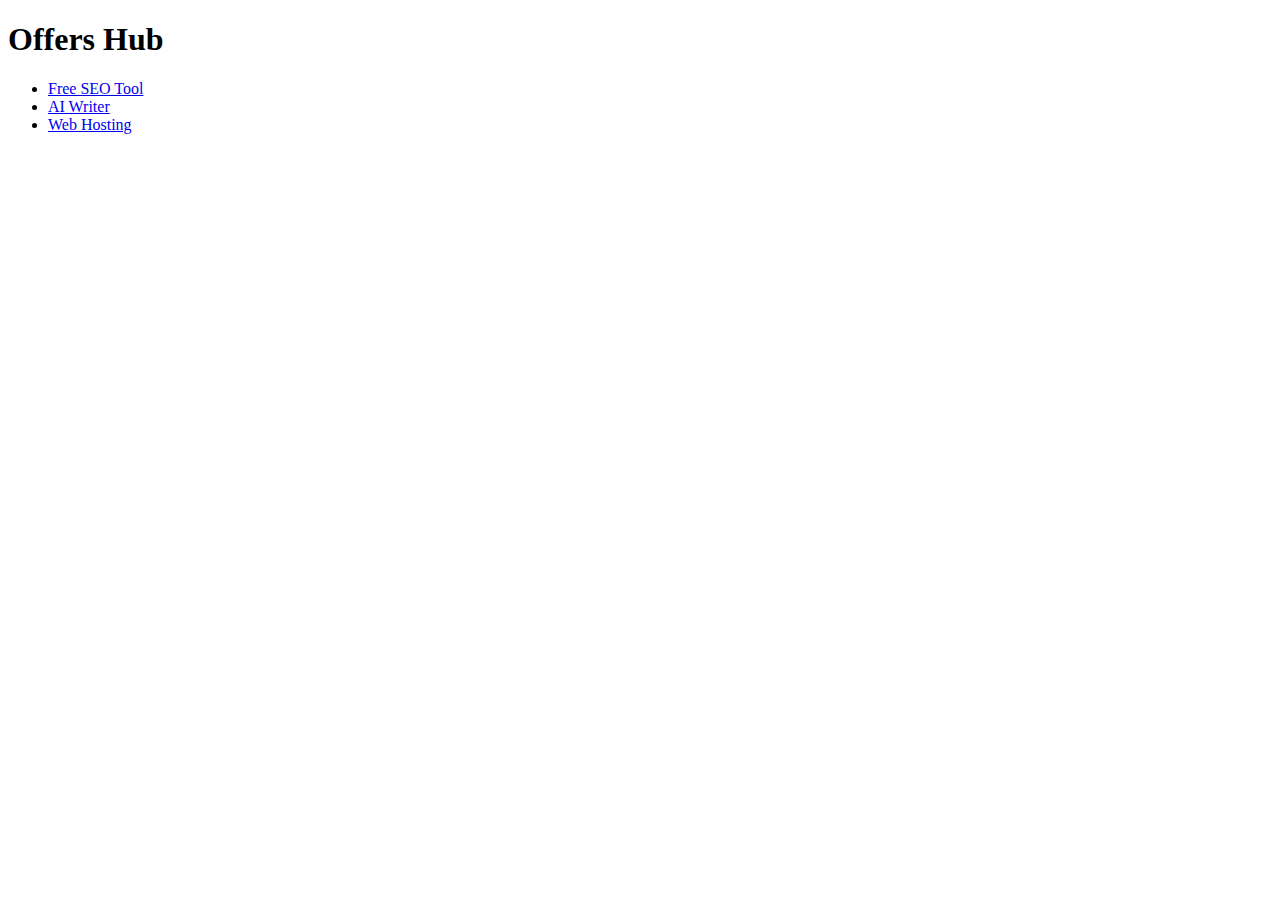
<file: index.html>
<!doctype html><meta charset='utf-8'><title>Offers Hub</title><body><h1>Offers Hub</h1><ul><li><a href='offer_0.html'>Free SEO Tool</a></li><li><a href='offer_1.html'>AI Writer</a></li><li><a href='offer_2.html'>Web Hosting</a></li></ul></body>
</file>
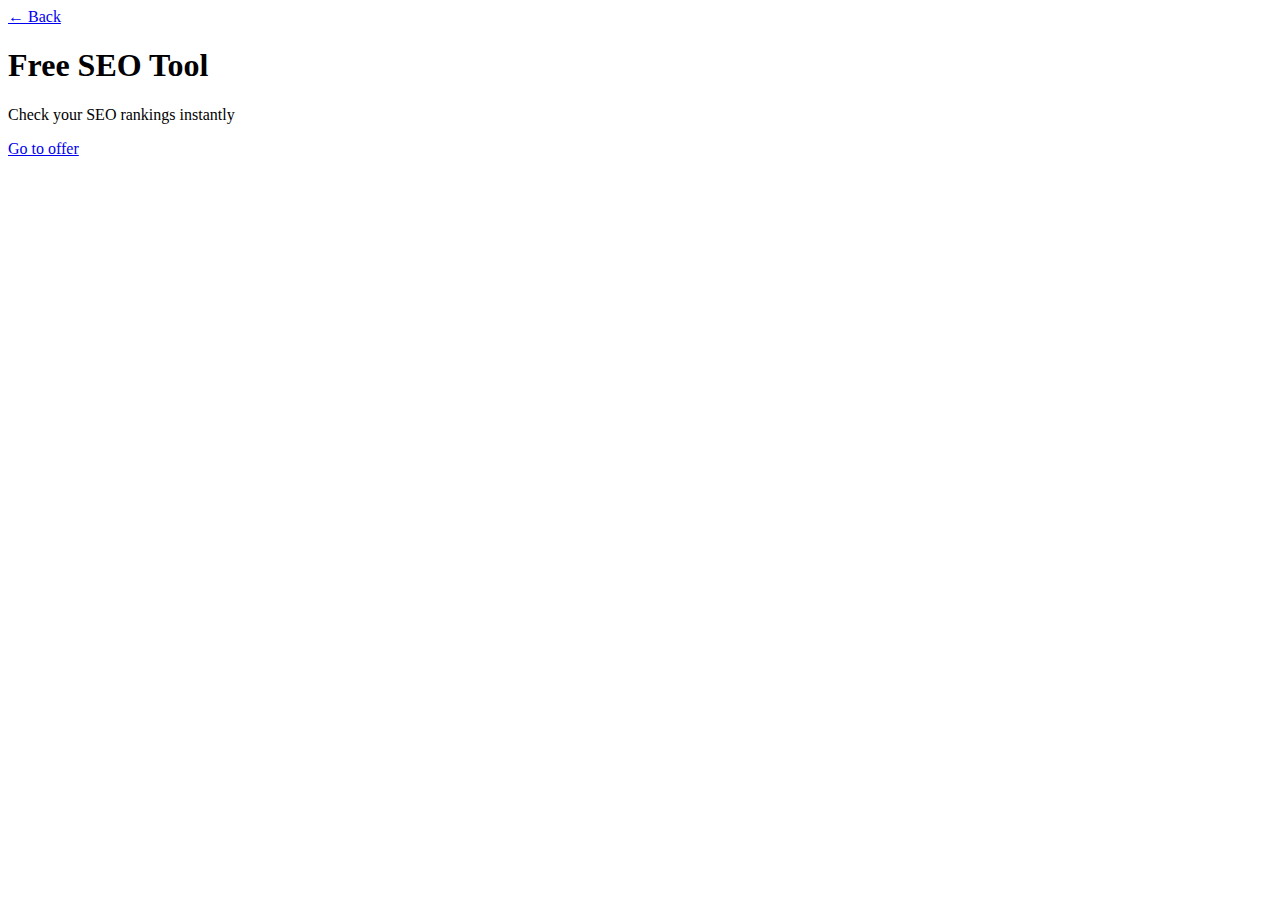
<file: offer_0.html>
<html><head><title>Free SEO Tool</title></head><body><p><a href='index.html'>&larr; Back</a></p><h1>Free SEO Tool</h1><p>Check your SEO rankings instantly</p><p><a href="https://example.com/seo" rel="nofollow sponsored">Go to offer</a></p></body></html>
</file>
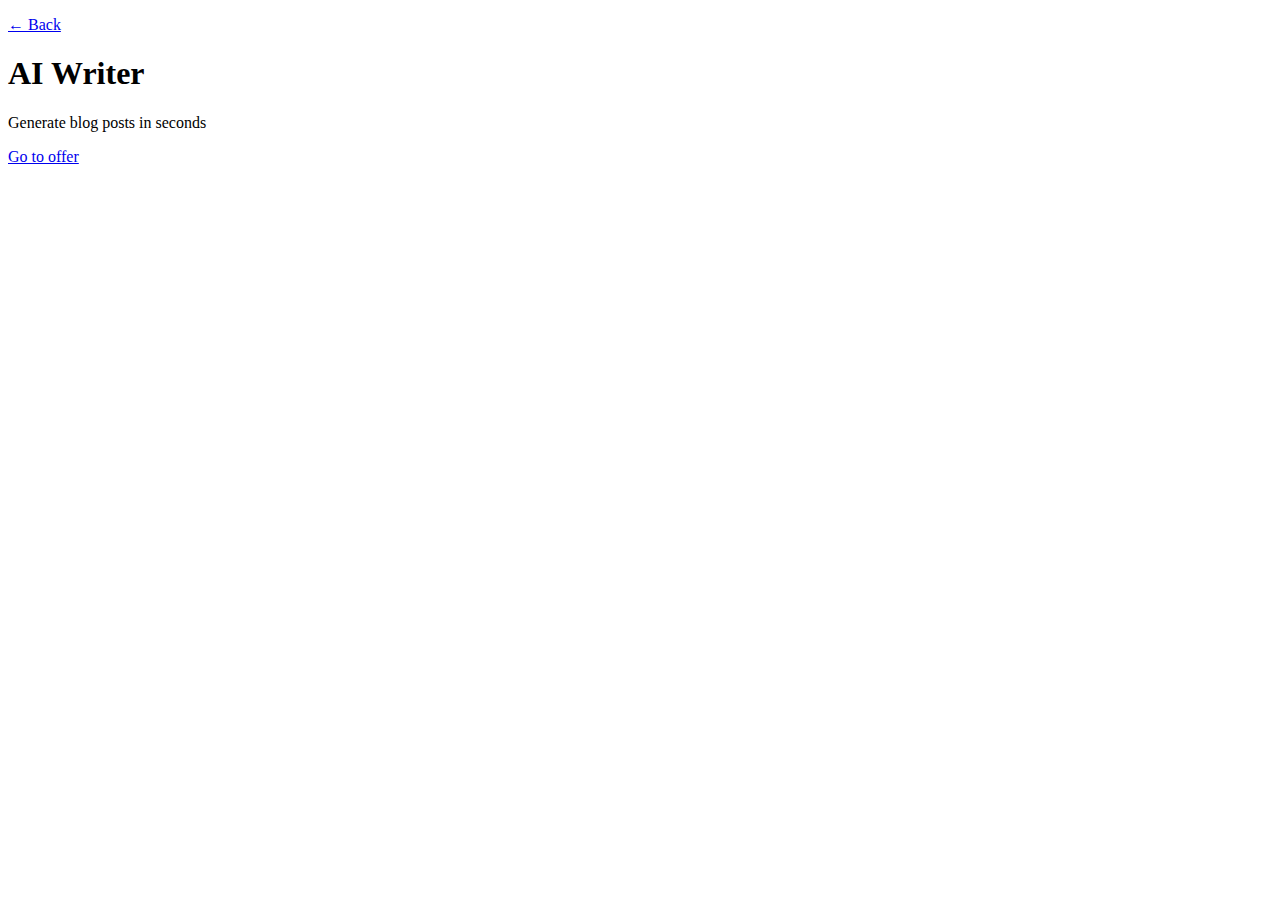
<file: offer_1.html>
<!doctype html><meta charset='utf-8'><title>AI Writer</title><body><p><a href='index.html'>&larr; Back</a></p><h1>AI Writer</h1><p>Generate blog posts in seconds</p><p><a href='https://example.com/aiwriter' rel='nofollow sponsored'>Go to offer</a></p></body>
</file>
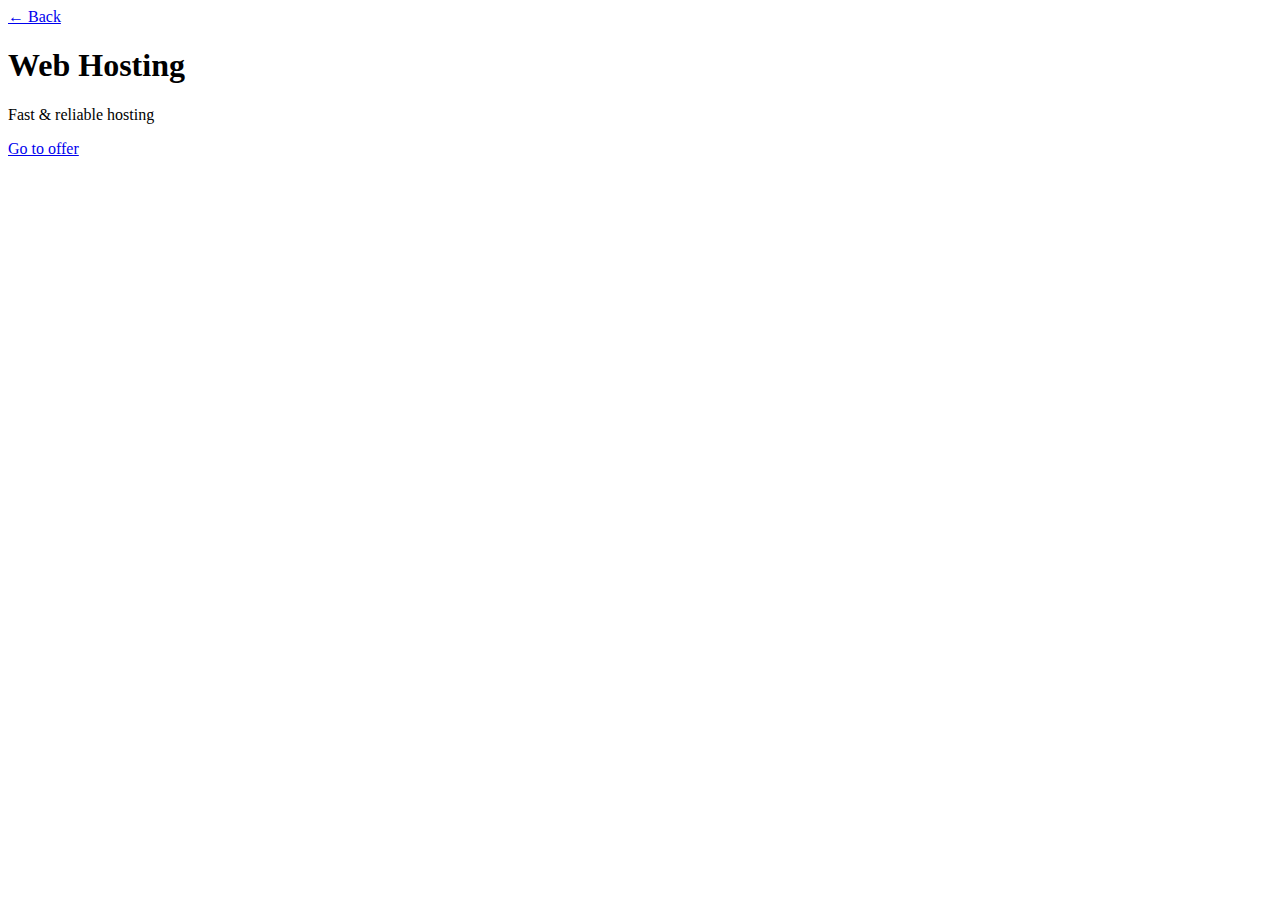
<file: offer_2.html>
<html><head><title>Web Hosting</title></head><body><p><a href='index.html'>&larr; Back</a></p><h1>Web Hosting</h1><p>Fast & reliable hosting</p><p><a href="https://example.com/hosting" rel="nofollow sponsored">Go to offer</a></p></body></html>
</file>
